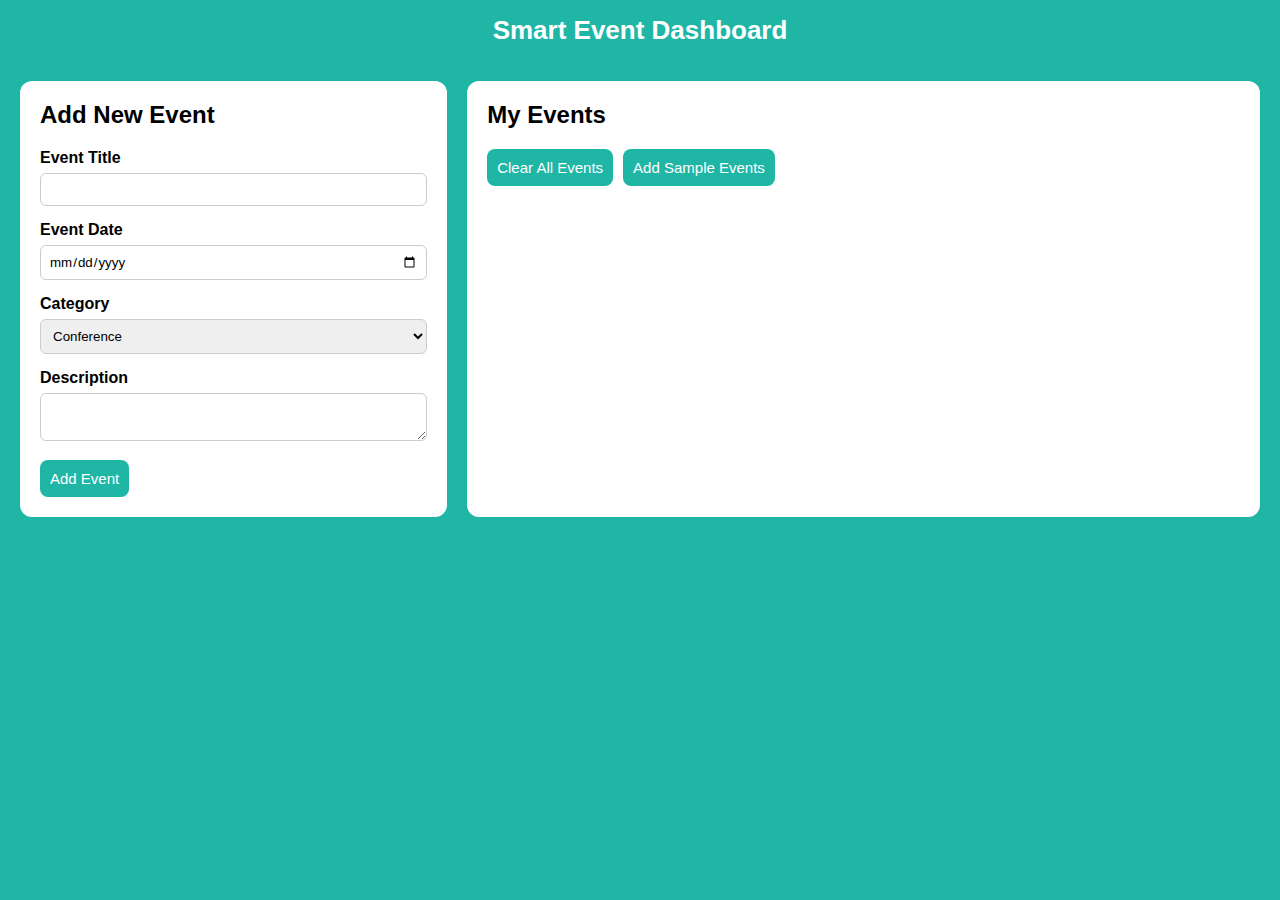
<file: Assignment 1/index.html>
<!DOCTYPE html>
<html lang="en">
<head>
    <meta charset="UTF-8">
    <title>Smart Event Dashboard</title>
    <link rel="stylesheet" href="style.css">
</head>
<body>

<header>  Smart Event Dashboard</header>

<div class="container">
    
    
    <div class="card">
        <h2>Add New Event</h2>

        <label>Event Title</label>
        <input type="text" id="title">

        <label>Event Date</label>
        <input type="date" id="date">
    
        <label>Category</label>
        <select id="category">
            <option>Conference</option>
            <option>Workshop</option>
            <option>Meeting</option>
            <option>Webinar</option>
        </select>
    
        <label>Description</label>
        <textarea id="desc"></textarea>
    
        <button onclick="addEvent()">Add Event</button>
    </div>

    
    <div class="card events">
        <h2>My Events</h2>
    
        <div class="top-buttons">
            <button onclick="clearEvents()">Clear All Events</button>
            <button onclick="addSample()">Add Sample Events</button>
        </div>
    
        <div id="eventList"></div>
    </div>

</div>

<script src="Script.js"></script>
</body>
</html>
</file>
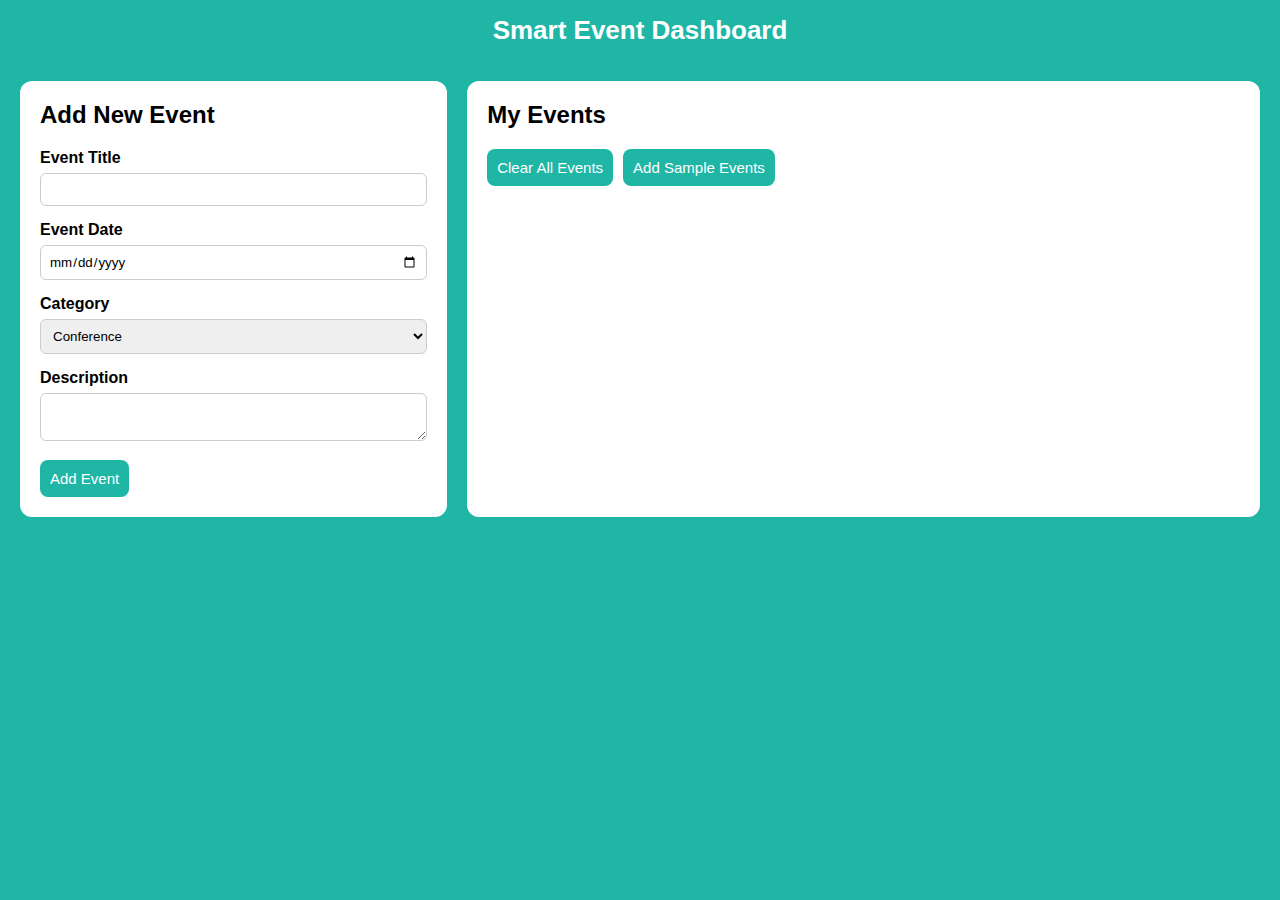
<file: Assignment 1/index .html>
<!DOCTYPE html>
<html lang="en">
<head>
    <meta charset="UTF-8">
    <title>Smart Event Dashboard</title>
    <link rel="stylesheet" href="style 4.css">
</head>
<body>

<header>  Smart Event Dashboard</header>

<div class="container">
    
    
    <div class="card">
        <h2>Add New Event</h2>

        <label>Event Title</label>
        <input type="text" id="title">

        <label>Event Date</label>
        <input type="date" id="date">
    
        <label>Category</label>
        <select id="category">
            <option>Conference</option>
            <option>Workshop</option>
            <option>Meeting</option>
            <option>Webinar</option>
        </select>
    
        <label>Description</label>
        <textarea id="desc"></textarea>
    
        <button onclick="addEvent()">Add Event</button>
    </div>

    
    <div class="card events">
        <h2>My Events</h2>
    
        <div class="top-buttons">
            <button onclick="clearEvents()">Clear All Events</button>
            <button onclick="addSample()">Add Sample Events</button>
        </div>
    
        <div id="eventList"></div>
    </div>

</div>

<script src="Script.js"></script>
</body>
</html>
</file>
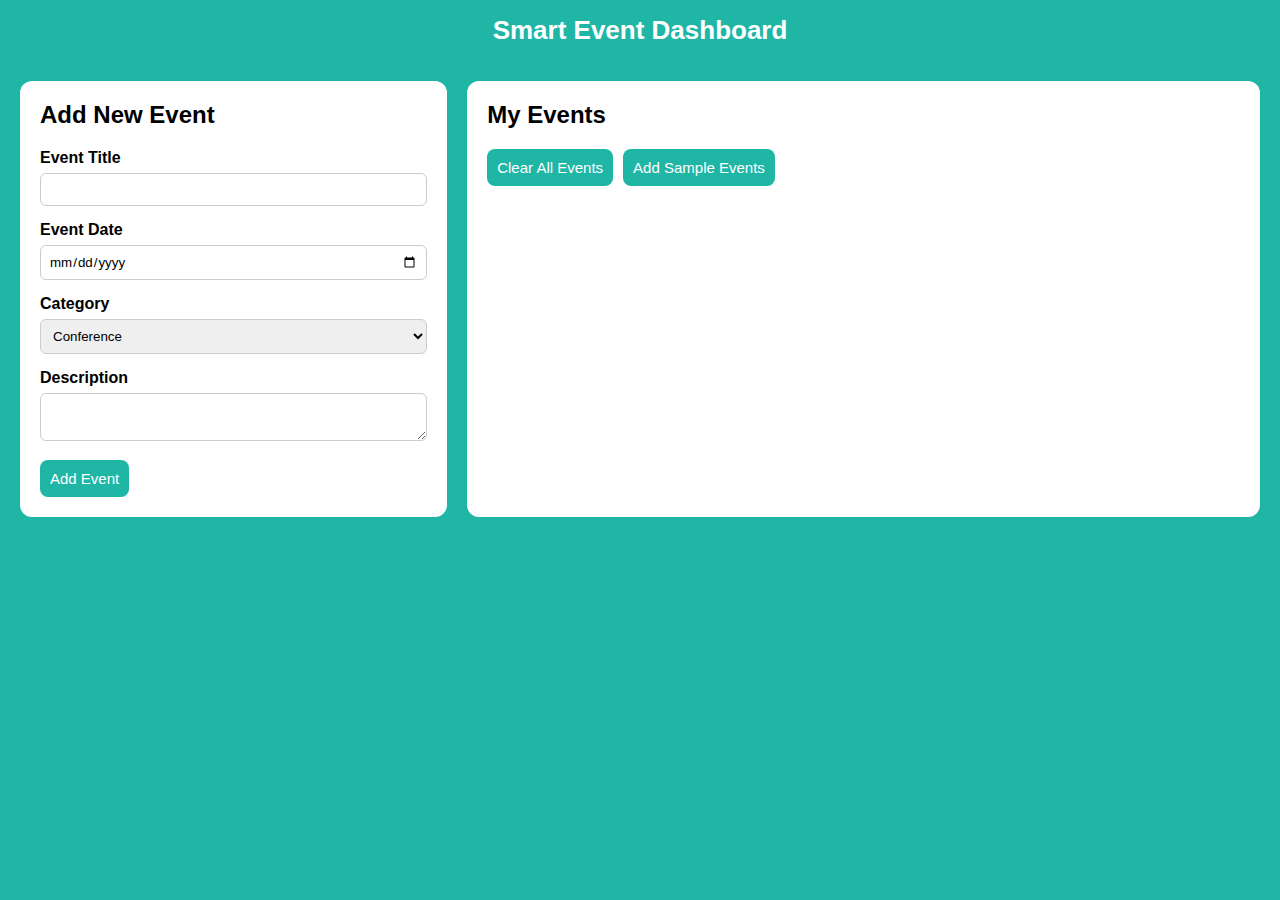
<file: Assignment 1/Index 4 .html>
<!DOCTYPE html>
<html lang="en">
<head>
    <meta charset="UTF-8">
    <title>Smart Event Dashboard</title>
    <link rel="stylesheet" href="style 4.css">
</head>
<body>

<header>  Smart Event Dashboard</header>

<div class="container">
    
    
    <div class="card">
        <h2>Add New Event</h2>

        <label>Event Title</label>
        <input type="text" id="title">

        <label>Event Date</label>
        <input type="date" id="date">
    
        <label>Category</label>
        <select id="category">
            <option>Conference</option>
            <option>Workshop</option>
            <option>Meeting</option>
            <option>Webinar</option>
        </select>
    
        <label>Description</label>
        <textarea id="desc"></textarea>
    
        <button onclick="addEvent()">Add Event</button>
    </div>

    
    <div class="card events">
        <h2>My Events</h2>
    
        <div class="top-buttons">
            <button onclick="clearEvents()">Clear All Events</button>
            <button onclick="addSample()">Add Sample Events</button>
        </div>
    
        <div id="eventList"></div>
    </div>

</div>

<script src="Script.js"></script>
</body>
</html>
</file>
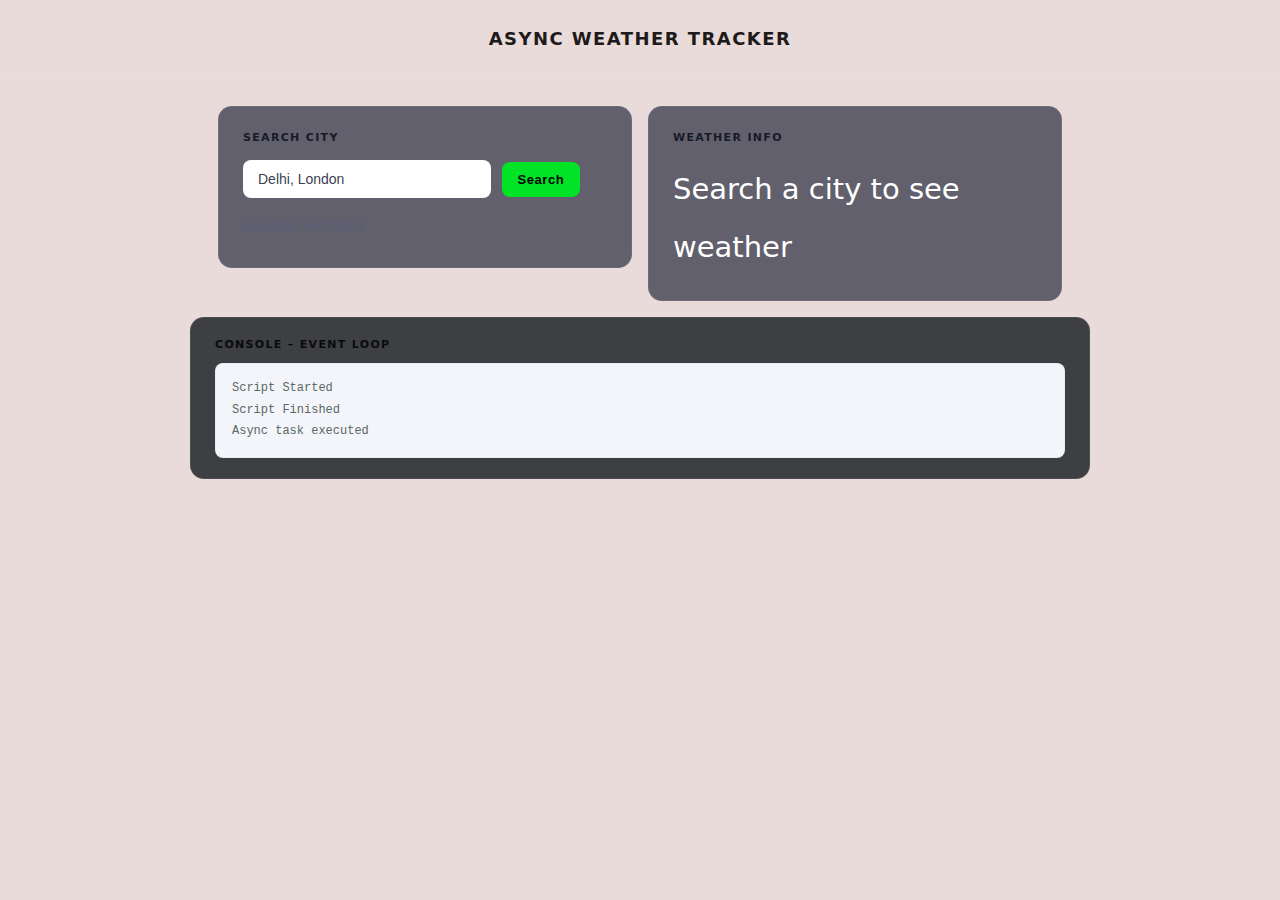
<file: Assignment 2/index (5).html>
<!DOCTYPE html>
<html lang="en">

<head>
<meta charset="UTF-8">
<title>Async Weather Tracker</title>
<link rel="stylesheet" href="style.css">
</head>

<body>

<header>
    Async Weather Tracker
</header>

<div class="container">

    <!-- Left Panel -->
    <div class="left-panel">

        <div class="card">
            <h3>Search City</h3>

            <input type="text" id="cityInput" placeholder="Delhi, London">
            <button id="searchBtn">Search</button>

            <h4>Search History</h4>
            <ul id="history"></ul>
        </div>

    </div>

    <!-- Right Panel -->
    <div class="right-panel">

        <div class="card">
            <h3>Weather Info</h3>
            <div id="weatherResult">Search a city to see weather</div>
        </div>

    </div>

</div>

<!-- Console Section -->

<div class="console-card">

<h3>Console – Event Loop</h3>
<div id="consoleBox"></div>

</div>

<script src="script (1).js"></script>

</body>
</html>
</file>
<file: Assignment 1/style.css>
*{
    box-sizing: border-box;
    font-family: Arial, sans-serif;
}

body{
    margin:0;
    background:#1fb6a6;
}

header{
    text-align:center;
    color:white;
    padding:15px;
    font-size:26px;
    font-weight:bold;
}

.container{
    display:flex;
    gap:20px;
    padding:20px;
}

.card{
    background:#fff;
    border-radius:12px;
    padding:20px;
    width:35%;
}

.events{
    width:65%;
}

h2{
    margin-top:0;
}

label{
    font-weight:bold;
}

input, select, textarea{
    width:100%;
    padding:8px;
    margin:6px 0 15px;
    border-radius:6px;
    border:1px solid #ccc;
}

button{
    background:#1fb6a6;
    color:white;
    border:none;
    padding:10px;
    border-radius:8px;
    cursor:pointer;
    font-size:15px;
}

button:hover{
    background:#16998b;
}

.top-buttons{
    display:flex;
    gap:10px;
    margin-bottom:15px;
}

.event-card{
    background:#f3f3f3;
    padding:15px;
    border-radius:10px;
    margin-bottom:15px;
    position:relative;
}

.event-card h3{
    margin:0;
}

.badge{
    display:inline-block;
    background:#4b5bdc;
    color:white;
    padding:4px 8px;
    border-radius:12px;
    font-size:12px;
    margin-top:5px;
}

.date{
    font-size:14px;
    color:#555;
}

.delete{
    position:absolute;
    top:10px;
    right:10px;
    background:red;
    border:none;
    color:white;
    width:25px;
    height:25px;
    border-radius:50%;
    cursor:pointer;
}

@media(max-width:900px){
    .container{
        flex-direction:column;
    }
    .card, .events{
        width:100%;
    }
}
</file>
<file: Assignment 1/style 4.css>
*{
    box-sizing: border-box;
    font-family: Arial, sans-serif;
}

body{
    margin:0;
    background:#1fb6a6;
}

header{
    text-align:center;
    color:white;
    padding:15px;
    font-size:26px;
    font-weight:bold;
}

.container{
    display:flex;
    gap:20px;
    padding:20px;
}

.card{
    background:#fff;
    border-radius:12px;
    padding:20px;
    width:35%;
}

.events{
    width:65%;
}

h2{
    margin-top:0;
}

label{
    font-weight:bold;
}

input, select, textarea{
    width:100%;
    padding:8px;
    margin:6px 0 15px;
    border-radius:6px;
    border:1px solid #ccc;
}

button{
    background:#1fb6a6;
    color:white;
    border:none;
    padding:10px;
    border-radius:8px;
    cursor:pointer;
    font-size:15px;
}

button:hover{
    background:#16998b;
}

.top-buttons{
    display:flex;
    gap:10px;
    margin-bottom:15px;
}

.event-card{
    background:#f3f3f3;
    padding:15px;
    border-radius:10px;
    margin-bottom:15px;
    position:relative;
}

.event-card h3{
    margin:0;
}

.badge{
    display:inline-block;
    background:#4b5bdc;
    color:white;
    padding:4px 8px;
    border-radius:12px;
    font-size:12px;
    margin-top:5px;
}

.date{
    font-size:14px;
    color:#555;
}

.delete{
    position:absolute;
    top:10px;
    right:10px;
    background:red;
    border:none;
    color:white;
    width:25px;
    height:25px;
    border-radius:50%;
    cursor:pointer;
}

@media(max-width:900px){
    .container{
        flex-direction:column;
    }
    .card, .events{
        width:100%;
    }
}
</file>
<file: Assignment 2/style.css>
/* ── Reset & Base ── */
*, *::before, *::after { box-sizing: border-box; margin: 0; padding: 0; }

body {
    font-family: 'Segoe UI', system-ui, sans-serif;
    background: #e9dbd9;
    color: #c5cbe0;
    min-height: 100vh;
}

/* ── Header ── */
header {
    background: transparent;
    color: #201919;
    text-align: center;
    padding: 28px 20px;
    font-size: 18px;
    font-weight: 600;
    letter-spacing: 0.08em;
    text-transform: uppercase;
    border-bottom: 1px solid rgba(255,255,255,0.06);
}

/* ── Layout ── */
.container {
    display: flex;
    gap: 16px;
    padding: 28px 28px 16px;
    max-width: 900px;
    margin: 0 auto;
}

.left-panel, .right-panel { flex: 1; }

/* ── Cards ── */
.card {
    background: #61606c;
    border: 1px solid rgba(255,255,255,0.07);
    padding: 24px;
    border-radius: 14px;
}

.card h3 {
    font-size: 11px;
    font-weight: 600;
    letter-spacing: 0.12em;
    text-transform: uppercase;
    color: #171a29;
    margin-bottom: 16px;
}

.card h4 {
    font-size: 11px;
    font-weight: 600;
    letter-spacing: 0.1em;
    text-transform: uppercase;
    color: #5a5f75;
    margin: 22px 0 10px;
}

/* ── Input & Button ── */
input {
    width: 68%;
    padding: 10px 14px;
    background: #ffffff;
    border: 1px solid rgba(255,255,255,0.1);
    border-radius: 8px;
    color: #181819;
    font-size: 14px;
    outline: none;
    transition: border-color 0.2s;
}

input::placeholder { color: #3a3f52; }
input:focus { border-color: rgba(221, 196, 196, 0.25); }

button {
    padding: 10px 16px;
    background: #00e326;
    border: none;
    color: #000000;
    border-radius: 8px;
    font-size: 13px;
    font-weight: 600;
    cursor: pointer;
    letter-spacing: 0.04em;
    transition: opacity 0.15s;
    margin-left: 6px;
}

button:hover { opacity: 0.85; }

/* ── History ── */
ul { list-style: none; padding: 0; }

li {
    cursor: pointer;
    color: #757882;
    font-size: 13px;
    margin-top: 8px;
    padding: 6px 10px;
    border-radius: 6px;
    transition: background 0.15s, color 0.15s;
}

li:hover {
    background: rgba(255,255,255,0.05);
    color: #e8eaf0;
}

/* ── Weather Result ── */
#weatherResult {
    margin-top: 8px;
    font-size: 29px;
    color: #ffffff;
    line-height: 2;
}

#weatherResult b { color: #222325; font-weight: 500; }

/* ── Console ── */
.console-card {
    background: #3d3f43;
    border: 1px solid rgba(255,255,255,0.07);
    margin: 0 28px 28px;
    max-width: 900px;
    margin-left: auto;
    margin-right: auto;
    padding: 20px 24px;
    border-radius: 14px;
}

.console-card h3 {
    font-size: 11px;
    font-weight: 600;
    letter-spacing: 0.12em;
    text-transform: uppercase;
    color: #090a0b;
    margin-bottom: 12px;
}

#consoleBox {
    background: #f3f5fb;
    color: #5b6760;
    font-family: 'Courier New', monospace;
    font-size: 12px;
    padding: 14px 16px;
    border-radius: 8px;
    line-height: 1.8;
    border: 1px solid rgba(47, 41, 41, 0.04);
}
</file>
